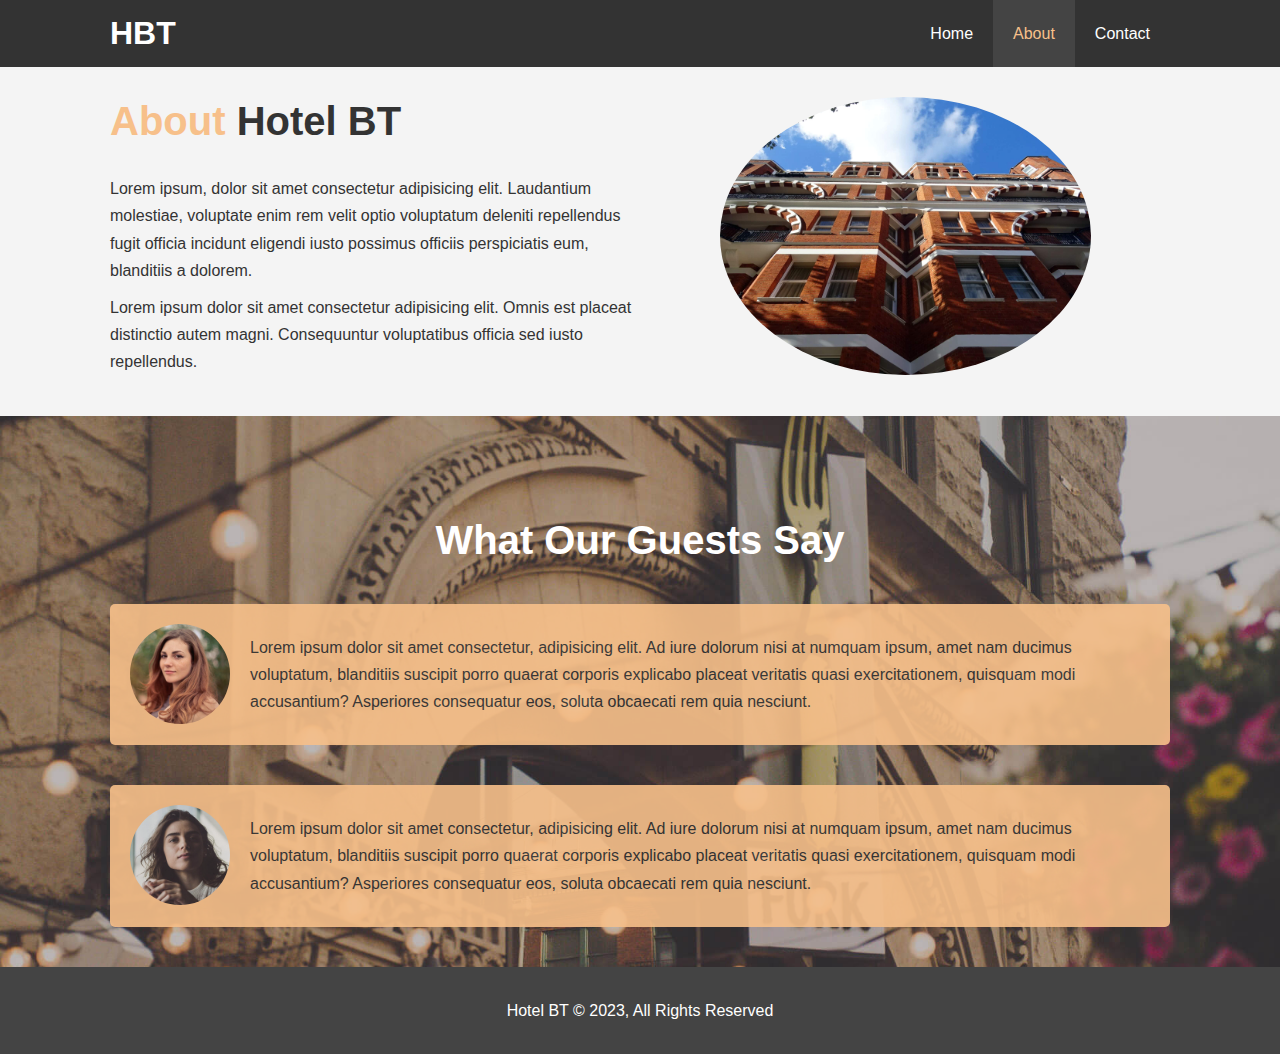
<file: about.html>
<!DOCTYPE html>
<html lang="en">
  <head>
    <meta charset="UTF-8" />
    <meta name="viewport" content="width=device-width, initial-scale=1.0" />
    <meta
      name="description"
      content="Welcome to the most extraordinary hotel in the world!"
    />
    <meta name="keywords" content="hotel, boston hotel, new england hotel" />

    <link rel="stylesheet" href="css/style.css" />
    <link
      rel="stylesheet"
      href="css/mobile.css"
      media="screen and (max-width: 768px)"
    />

    <title>Hotel BT - About</title>
  </head>
  <body>
    <header>
      <nav id="navbar">
        <div class="container">
          <h1 class="logo"><a href="index.html">HBT</a></h1>
          <ul>
            <li><a href="index.html">Home</a></li>
            <li><a class="current" href="about.html">About</a></li>
            <li><a href="contact.html">Contact</a></li>
          </ul>
        </div>
      </nav>
    </header>

    <section id="about-info" class="bg-light py-30">
      <div class="container">
        <div class="info-left">
          <h1 class="l-heading">
            <span class="text-primary">About</span> Hotel BT
          </h1>
          <p>
            Lorem ipsum, dolor sit amet consectetur adipisicing elit. Laudantium
            molestiae, voluptate enim rem velit optio voluptatum deleniti
            repellendus fugit officia incidunt eligendi iusto possimus officiis
            perspiciatis eum, blanditiis a dolorem.
          </p>
          <p>
            Lorem ipsum dolor sit amet consectetur adipisicing elit. Omnis est
            placeat distinctio autem magni. Consequuntur voluptatibus officia
            sed iusto repellendus.
          </p>
        </div>
        <div class="info-right">
          <img src="img/photo-2.jpg" />
        </div>
      </div>
    </section>

    <div class="clr"></div>

    <section id="testimonials" class="py-3">
      <div class="container">
        <h2 class="l-heading">What Our Guests Say</h2>
        <div class="testimonial bg-primary">
          <img src="img/person-1.jpg" alt="Samantha" />
          <p>
            Lorem ipsum dolor sit amet consectetur, adipisicing elit. Ad iure
            dolorum nisi at numquam ipsum, amet nam ducimus voluptatum,
            blanditiis suscipit porro quaerat corporis explicabo placeat
            veritatis quasi exercitationem, quisquam modi accusantium?
            Asperiores consequatur eos, soluta obcaecati rem quia nesciunt.
          </p>
        </div>
        <div class="testimonial bg-primary">
          <img src="img/person-2.jpg" alt="Jen" />
          <p>
            Lorem ipsum dolor sit amet consectetur, adipisicing elit. Ad iure
            dolorum nisi at numquam ipsum, amet nam ducimus voluptatum,
            blanditiis suscipit porro quaerat corporis explicabo placeat
            veritatis quasi exercitationem, quisquam modi accusantium?
            Asperiores consequatur eos, soluta obcaecati rem quia nesciunt.
          </p>
        </div>
      </div>
    </section>

    <footer id="main-footer">
      <p>Hotel BT &copy; 2023, All Rights Reserved</p>
    </footer>
  </body>
</html>
</file>
<file: css/mobile.css>
#navbar .logo {
  float: none;
  text-align: center;
}

#navbar ul,
#navbar ul li {
  float: none;
}

#navbar ul li a {
  padding: 5px;
  border-bottom: 1px dotted #444;
}

#showcase {
  height: 100%;
}

#showcase .showcase-content {
  padding-top: 70px;
  padding-bottom: 30px;
}

#home-info {
  height: 550px;
}

#home-info .info-img {
  display: none;
}

#home-info .info-content {
  float: none;
  width: 100%;
}

.box {
  float: none;
  width: 100%;
}

#about-info .info-right,
#about-info .info-left {
  float: none;
  width: 100%;
}

.l-heading {
  text-align: center;
}

#about-info .info-right {
  margin-top: 30px;
}

#contact-info .box {
  border-bottom: 2px dotted #444;
}
</file>
<file: css/style.css>
/* Reset */

* {
  margin: 0;
  padding: 0;
  box-sizing: border-box;
}

/* Main Styling */

html,
body {
  font-family: "Segoe UI", Tahoma, Geneva, Verdana, sans-serif;
  line-height: 1.7em;
}

a {
  color: #333;
  text-decoration: none;
}

h1,
h2,
h3 {
  padding-bottom: 20px;
}

p {
  margin: 10px 0;
}

/* Utility Classes */

.container {
  margin: auto;
  max-width: 1100px;
  overflow: auto;
  padding: 0 20px;
}

.text-primary {
  color: #f7c08a;
}

.lead {
  font-size: 20px;
}

.btn {
  display: inline-block;
  font-size: 18px;
  color: white;
  background: #333;
  padding: 13px 20px;
  border: none;
  cursor: pointer;
}

.btn:hover {
  background: #f7c08a;
  color: #333;
}

.btn-light {
  background: #f4f4f4;
  color: #333;
}

.bg-dark {
  background: #333;
  color: #fff;
}

.bg-light {
  background: #f4f4f4;
  color: #333;
}

.bg-primary {
  background: #f7c08a;
  color: #333;
}

.clr {
  clear: both;
}

.l-heading {
  font-size: 40px;
  line-height: 1.2;
}

/* Padding */

.py-10 {
  padding: 10px 0;
}
.py-20 {
  padding: 20px 0;
}
.py-30 {
  padding: 30px 0;
}

/* Icons */

.ph-48 {
  font-size: 48px;
}

/* Navbar */

#navbar {
  background: #333;
  color: #fff;
  overflow: auto;
}

#navbar a {
  color: #fff;
}

#navbar .logo {
  float: left;
  padding-top: 20px;
}

#navbar ul {
  float: right;
  list-style: none;
}

#navbar ul li {
  float: left;
}

#navbar ul li a {
  display: block;
  padding: 20px;
  text-align: center;
}

#navbar ul li a:hover,
#navbar ul li .current {
  background: #444;
  color: #f7c08a;
}

/* Showcase */

#showcase {
  background: url(../img/showcase.jpg) no-repeat center center / cover;
  height: 600px;
}

#showcase .showcase-content {
  color: #fff;
  text-align: center;
  padding-top: 170px;
}

#showcase .showcase-content h1 {
  font-size: 60px;
  line-height: 1.2em;
}

#showcase .showcase-content p {
  padding-bottom: 20px;
  line-height: 1.7em;
}

/* Home Info */

#home-info {
  height: 450px;
}

#home-info .info-img {
  float: left;
  width: 50%;
  background: url(../img/photo-1.jpg) no-repeat;
  min-height: 100%;
}

#home-info .info-content {
  float: right;
  width: 50%;
  height: 100%;
  padding: 50px 30px;
  text-align: center;
  overflow: hidden;
}

#home-info .info-content p {
  padding-bottom: 30px;
}

/* Features */

.box {
  float: left;
  width: 33.3%;
  padding: 50px;
  text-align: center;
}

.box i {
  margin-bottom: 10px;
}

/* About Info */

#about-info .info-right {
  float: right;
  width: 50%;
  min-height: 100%;
}

#about-info .info-right img {
  display: block;
  margin: auto;
  width: 70%;
  border-radius: 50%;
}

#about-info .info-left {
  float: left;
  width: 50%;
  min-height: 100%;
}

/* Testimonials */

#testimonials {
  height: 100%;
  background: url(../img/test-bg.jpg) no-repeat center center / cover;
  padding-top: 100px;
}

#testimonials .testimonial img {
  width: 100px;
  float: left;
  margin-right: 20px;
  border-radius: 50%;
}

#testimonials h2 {
  color: #fff;
  text-align: center;
  padding-bottom: 40px;
}

#testimonials .testimonial {
  padding: 20px;
  margin-bottom: 40px;
  border-radius: 5px;
  opacity: 0.9;
}

/* Contact Form */

#contact-form .form-group {
  margin-bottom: 20px;
}

#contact-form label {
  display: block;
  margin-bottom: 5px;
}

#contact-form input,
#contact-form textarea {
  width: 100%;
  padding: 10px;
  border: 2px solid #aaa;
}

#contact-form input:focus,
#contact-form textarea:focus {
  outline: none;
  border-color: #f7c08a;
}

#contact-form textarea {
  height: 200px;
}

/* Footer */

#main-footer {
  text-align: center;
  background: #444;
  color: #fff;
  padding: 20px;
}
</file>
